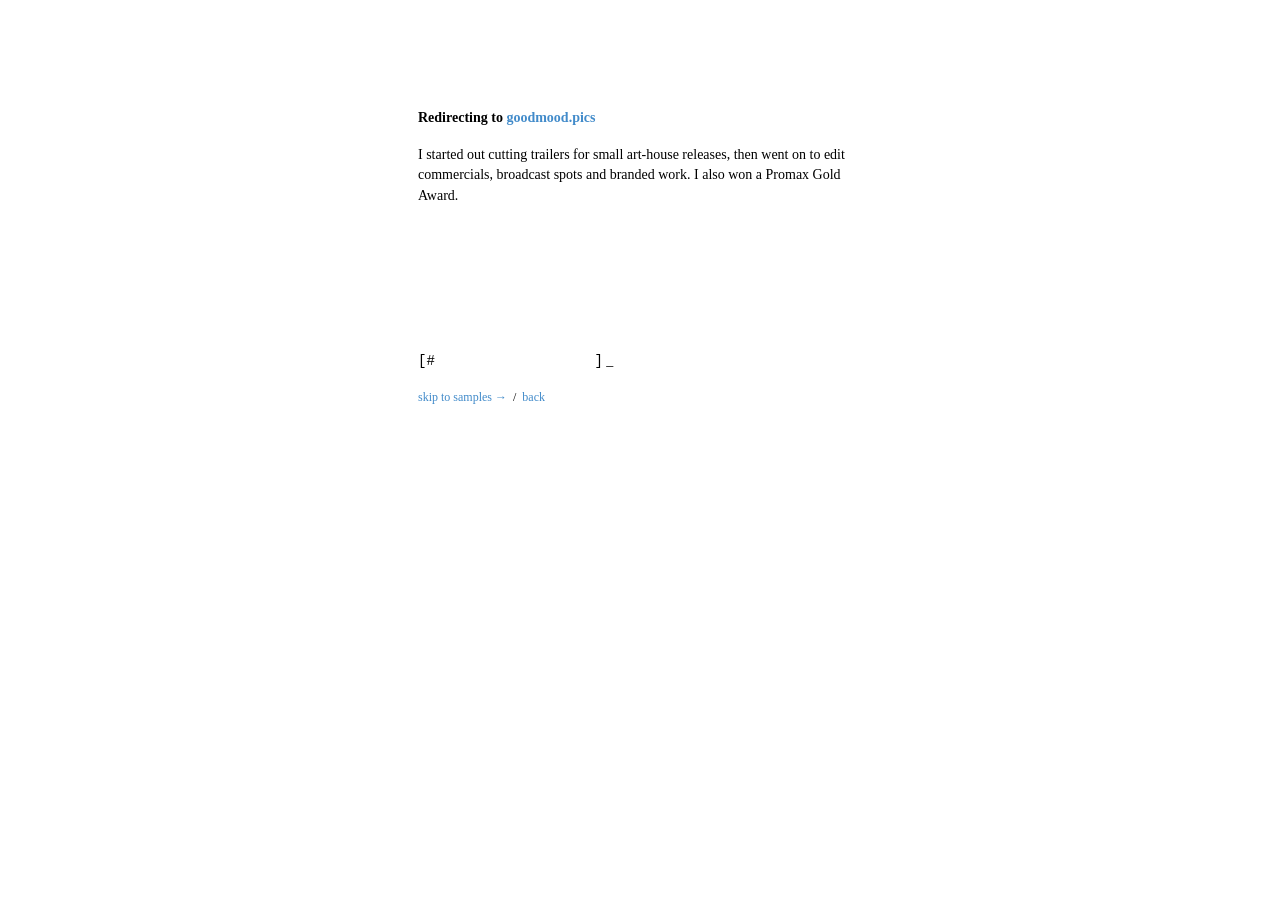
<file: edit.html>
<!DOCTYPE html>
<html lang="en">
<head>
    <meta charset="utf-8">
    <meta name="viewport" content="width=device-width, initial-scale=1">
    <title>Michael Patten - Edit</title>
    <meta name="robots" content="noindex">
    <noscript><meta http-equiv="refresh" content="20; url=https://goodmood.pics/"></noscript>
    <link href="css/bootstrap.min.css" rel="stylesheet">
    <link href="css/freelancer.css" rel="stylesheet">
    <style>
        body { background: #fff; color: #000; }
        .hop {
            font-family: "Times New Roman", Times, serif; font-size: 14px; line-height: 1.45;
            max-width: 34em; margin: 12vh auto 0; padding: 0 16px 60px;
        }
        .hop p { text-indent: 0; margin: 0 0 1.2em; }
        .step { visibility: hidden; }
        .step.on { visibility: visible; }
        .dots::after { content: ""; animation: dots 1.2s steps(4) infinite; }
        @keyframes dots { 0% {content:""} 25% {content:"."} 50% {content:".."} 75% {content:"..."} }
        .cursor { animation: blink 1s steps(1) infinite; }
        @keyframes blink { 50% { opacity: 0; } }
        .logo { display: block; width: 116px; height: auto; margin: 0 0 1.2em; }
        .bar { font-family: "Courier New", Courier, monospace; white-space: pre; }
        .skip { font-size: 12px; }
        @media (prefers-reduced-motion: reduce) { .dots::after, .cursor { animation: none; } .dots::after { content: "..."; } }
    </style>
</head>
<body>
<div class="hop">
    <p><strong>Redirecting to <a href="https://goodmood.pics/">goodmood.pics</a></strong><span class="dots"></span></p>

    <p class="step" id="s1">I started out cutting trailers for small art-house releases, then went on to edit commercials, broadcast spots and branded work. I also won a Promax Gold Award.</p>

    <div class="step" id="s2">
        <p>Now I run Good Mood Pics, an independent creative studio for editing, motion and storytelling.</p>
        <a href="https://goodmood.pics/"><img class="logo" src="img/goodmood-logo.svg" alt="Good Mood Pics"></a>
    </div>

    <p id="s3"><span class="bar" id="bar">[                    ]</span> <span class="cursor">_</span></p>

    <p class="skip"><a href="https://goodmood.pics/#work">skip to samples &rarr;</a> &nbsp;/&nbsp; <a href="index.html">back</a></p>
</div>
<script>
(function () {
    var DEST = "https://goodmood.pics/";
    var go = function () { location.href = DEST; };
    var on = function (id) { document.getElementById(id).className += " on"; };
    setTimeout(function () { on("s1"); }, 250);     // editor bio
    setTimeout(function () { on("s2"); }, 4500);    // Good Mood Pics + logo
    // Old-school loading bar runs from the start and fills over ~10s, then go
    var bar = document.getElementById("bar"), n = 0, W = 20;
    var iv = setInterval(function () {
        n++;
        bar.textContent = "[" + Array(n + 1).join("#") + Array(W - n + 1).join(" ") + "]";
        if (n >= W) { clearInterval(iv); setTimeout(go, 400); }
    }, 500);
    // Enter or space skips ahead
    document.addEventListener("keydown", function (e) { if (e.key === "Enter" || e.key === " ") go(); });
})();
</script>
</body>
</html>
</file>
<file: css/freelancer.css>
/*!
 * Start Bootstrap - Freelancer Bootstrap Theme (http://startbootstrap.com)
 * Code licensed under the Apache License v2.0.
 * For details, see http://www.apache.org/licenses/LICENSE-2.0.
 */

.image-grid {
  --gap: 16px;
  --num-cols: 4;
  --row-height: 300px;

  box-sizing: border-box;
  padding: var(--gap);
  
  display: grid;
  grid-template-columns: repeat(var(--num-cols), 1fr);
  grid-auto-rows: var(--row-height);
  gap: var(--gap);
}

.image-grid > img {
  width: 100%;
  height: 100%;
  object-fit: cover;
}

 hr.new1 {
  border-top: 3px solid;
 }
 hr.new2 {
  border-top: 1px dashed;
}
hr.new3 {
  border-top: 1px dotted;
}

.descriptor {
  display: flex
  align-items: center; 
  vertical-align: middle;
  justify-content: center;
}

.container {
margin-top: 1em
}

body {
    overflow-x: hidden;
}

p { text-indent: 1em; margin: 0 }
a,
a:focus,
a:active,
a:hover,
a.active {
    outline: 5;
    text-decoration: none;
    
}

a:hover {font-style: italic}

.static {
    position: absolute;
    background: white;
   }
  
  .static:hover {
    opacity: 0;
   }

h1,
h2,
h4,
h5,
h6 {
    font-family: "Times New Roman","Helvetica Neue",Helvetica,Arial,sans-serif;
    font-weight: 400;
}  

h7{
    font-family: "Times New Roman","Helvetica Neue",Helvetica,Arial,sans-serif;
    font-weight: 100;
}

hr.star-light,
hr.star-lighter,
hr.star-primary,
hr.star-primaryer {
    margin: 25px auto 30px;
    padding: 0;
    max-width: 250px;
    border: 0;
    border-top: solid 5px;
    text-align: left;
}
/* ---- grid ---- */


.grid {
    display: grid;
    grid-template-columns: repeat(auto-fill, minmax(400px, 1fr));
    grid-gap: 20px 20px;
    padding: 20px;
    
  }
  .grid > div {
    background: #fdfdfd;
    padding: 0em;
    border-radius: 0rem;
  }
  body {
    margin: 0rem;
    font: 12px system-ui;
  }

  figure {
    margin: 0;
    position: relative
  }
  
  
.ries-grid {
  display: grid;
  grid-template-columns: repeat(3, minmax(100, 400px));
  grid-gap: 20px 20px;
}

.ries {
  display: flex;
  align-items: start;
  flex-wrap: wrap;
  height: minmax(100px, 500px);
}


@media screen and (min-width: 600px) {
.extra {
  height: 300px
}
}


@media screen and (max-width: 600px) {
  .grid {
    display: grid;
    grid-template-columns: repeat(auto-fill, minmax(250px, 1fr));
    grid-gap: 20px 20px;
    padding: 20px;
  }

  .extra{
    width: 250px;
  }
}
.yt-facade {
  position: absolute;
  top: 0; left: 0;
  width: 100%; height: 100%;
  cursor: pointer;
  background-size: cover;
  background-position: center;
  border: none;
}
.yt-facade::before {
  content: "";
  position: absolute;
  top: 0; left: 0;
  width: 100%; height: 100%;
  background: rgba(0,0,0,0.15);
  transition: background 0.2s ease;
}
.yt-facade:hover::before {
  background: rgba(0,0,0,0.3);
}
.yt-facade .yt-play-btn {
  position: absolute;
  top: 50%; left: 50%;
  transform: translate(-50%, -50%);
  width: 68px; height: 48px;
  z-index: 2;
}
.yt-facade .yt-play-btn svg {
  width: 100%; height: 100%;
  filter: drop-shadow(0 2px 6px rgba(0,0,0,0.4));
}
/* One line per credit/screening; wrapped lines hang-indent so entries stay distinct */
.entry { display: block; }

/* Screenings & Accolades: same face and size as the bio, at every width */
.accolades { font-family: "Times New Roman", "Helvetica Neue", Helvetica, Arial, sans-serif; font-size: 14px; }

/* Phones: no size changes; just a gutter for the nav, roomier tap targets, and hanging indents */
@media (max-width: 600px) {
    .intro-text { padding: 0 16px; }
    .intro-text p { text-indent: 0; padding: .3em 0 .3em 1em; line-height: 1.4; }
    .intro-text .kind { display: none; }   /* year + "- Feature Film" etc.: desktop only, so titles fit on one line */
    .entry { padding-left: 1.2em; text-indent: -1.2em; margin-bottom: .4em; }
}
</file>
